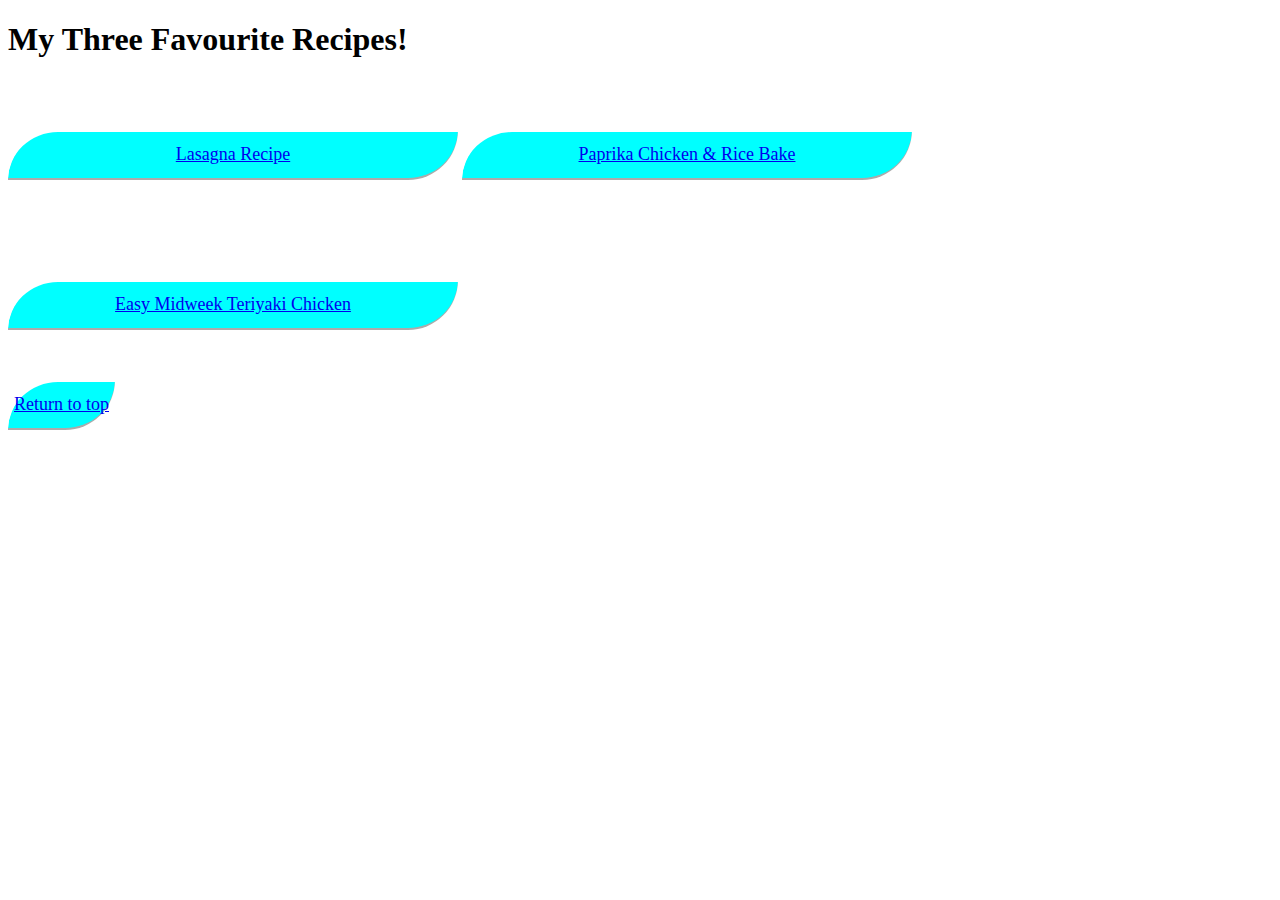
<file: index.html>
<!DOCTYPE html>
    <html lang="en"> 
        <head>
            <meta charset="utf-8">
            <title>Odin recipes</title>
            <link rel="stylesheet" href="style.css">
        </head>
        <body>
            <h1 id="header"> My Three Favourite Recipes! </h1>
            <div class="links">
                <button id="lasagna">
                    <a href="./recipes/lasagna.html" target="_self" title="Lasagna Recipe"rel="noreferrer" class="links">
                        Lasagna Recipe
                    </a>
                </button>
                <button>
                    <a href="recipes/paprika-chicken-rice.html"target="_self" title="Paprika Chicken & Rice Bake Recipe"rel="noreferrer"class="links">
                        Paprika Chicken & Rice Bake
                    </a>
                </button>
                <button>
                    <a href="recipes/teriyaki-chicken.html" target="_self" title="Easy Midweek Teriyaki Chicken Recipe" rel="noreferrer" class="links">
                        Easy Midweek Teriyaki Chicken
                    </a>
                </button>
            </div>
            <div>
                <button id="return">
                    <a href="#header">
                    Return to top
                    </a>
                </button>
                </div>
            <!-- This is the start of the paragraphed text -->
        </body>
    </html>
</file>
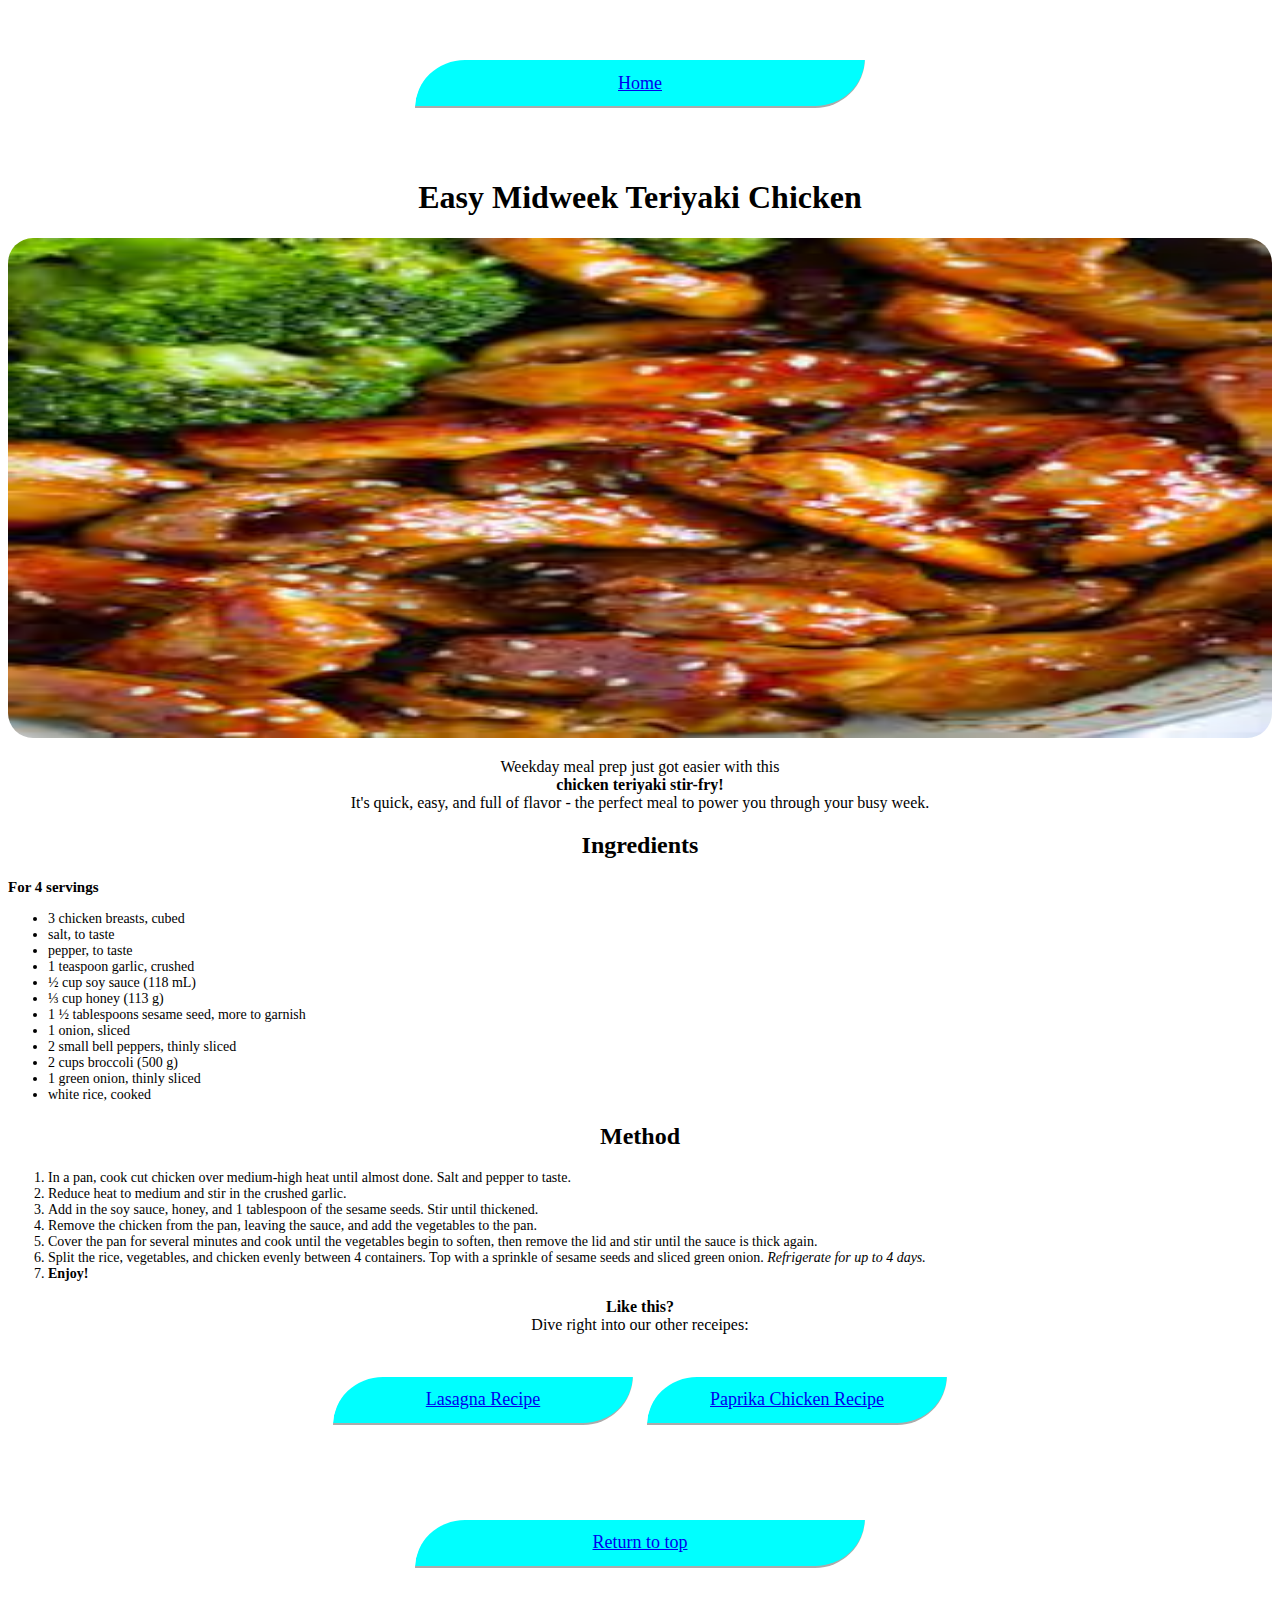
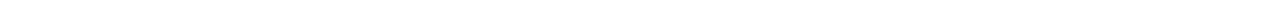
<file: recipes/teriyaki-chicken.html>
<!DOCTYPE html>
    <html lang="en"> 
        <head>
            <meta charset="utf-8">
            <title>Easy Midweek Teriyaki Chicken</title>
            <link rel="stylesheet" href="../style.css">
        </head>
        <body class="teriyaki-chicken-body" id="top-of-page">
            <button>
                <a href="../index.html" id="teriyaki-chicken-homepage-link" target="_self" title="Homepage" rel="noreferrer">Home</a>
            </button>
            <div class ="Intro title">
                <h1> Easy Midweek Teriyaki Chicken</h1>
            </div>
            <div>
                <img src="[data-uri]" alt="Image of teriyaki chicken with brocolli and steamed rice" title="Teriyaki Chicken with brocolli and rice" rel="noreferrer" height="500px" width="100%">
            </div>
            <div class="Intro text">
                <p>Weekday meal prep just got easier with this<br> <b>chicken teriyaki stir-fry!</b> <br>It's quick, easy, and full of flavor - the perfect meal to power you through your busy week.</p>
            </div>
            <div class="INGREDIENTS">
                <h2>Ingredients</h2>
                <p class="teriyaki-chicken-ingredients" id="servings"><b>For 4 servings</b></p>
                <ul class="teriyaki-chicken-ingredients">
                    <li>3 chicken breasts, cubed</li>
                    <li>salt, to taste</li>
                    <li>pepper, to taste</li>
                    <li>1 teaspoon garlic, crushed</li>
                    <li>½ cup soy sauce (118 mL)</li>
                    <li>⅓ cup honey (113 g)</li>
                    <li>1 ½ tablespoons sesame seed, more to garnish</li>
                    <li>1 onion, sliced</li>
                    <li>2 small bell peppers, thinly sliced</li>
                    <li>2 cups broccoli (500 g)</li>
                    <li>1 green onion, thinly sliced</li>
                    <li>white rice, cooked</li>
                </ul>
            </div>
            <div class="METHOD">
                <h2>Method</h2>
                <ol class="teriyaki-chicken-ingredients">
                    <li>In a pan, cook cut chicken over medium-high heat until almost done. Salt and pepper to taste.</li>
                    <li>Reduce heat to medium and stir in the crushed garlic.</li>
                    <li>Add in the soy sauce, honey, and 1 tablespoon of the sesame seeds. Stir until thickened.</li>
                    <li>Remove the chicken from the pan, leaving the sauce, and add the vegetables to the pan.</li>
                    <li>Cover the pan for several minutes and cook until the vegetables begin to soften, then remove the lid and stir until the sauce is thick again.</li>
                    <li>Split the rice, vegetables, and chicken evenly between 4 containers. Top with a sprinkle of sesame seeds and sliced green onion. <i>Refrigerate for up to 4 days.</i></li>
                    <li><b>Enjoy!</b></li>
                </ol>
            </div>
            <div class="links">
                <p><strong>Like this?</strong><br>Dive right into our other receipes:</p>
                <button class="teriyaki-chicken-links">
                    <a href="lasagna.html">Lasagna Recipe</a>
                </button>
                <button class="teriyaki-chicken-links"> 
                    <a href="paprika-chicken-rice.html">Paprika Chicken Recipe</a>
                </button>
    </div>
    <br>
        <button>
            <a href="#top-of-page">Return to top</a>
        </button>
        </body>
    </html>
</file>
<file: style.css>
*{
    font-family: cursive;
}
button{
    border-radius: 50px 0 50px 0;
    height: 50px;
    width: 450px;
    font-size: 18px;
    background-color: aqua;
    color: black;
    margin:50px 0 50px 0;
    border-left-style: hidden;
    border-right-style: hidden;
    border-color: white;
}
#return{
    text-align: center;
    margin:auto;
    height: 50px;
    width: auto;
}
.lasagna-body, .teriyaki-chicken-body, .paprika-chicken-body{
    text-align: center;
}
.lasagna-ingredients, .teriyaki-chicken-ingredients, .paprika-chicken-ingredients{
    text-align: left;
}
#lasagna-intro-text, #lasagna-main-text, #servings{
    font-size: 15px;
    text-align: justify;
}
.lasagna-links, .teriyaki-chicken-links, .paprika-chicken-links{
    margin: 25px 5px 25px 5px;
    width: 300px;
    align-items: center;
}
.lasagna-list-text, .teriyaki-chicken-ingredients, .paprika-chicken-list-text, .paprika-chicken-ingredients{
    font-size: 14px;
}
img{
    border-radius: 25px 25px 25px 25px;
}
#homepage-link, #teriyaki-chicken-homepage-link{
    width: auto;
}
</file>
